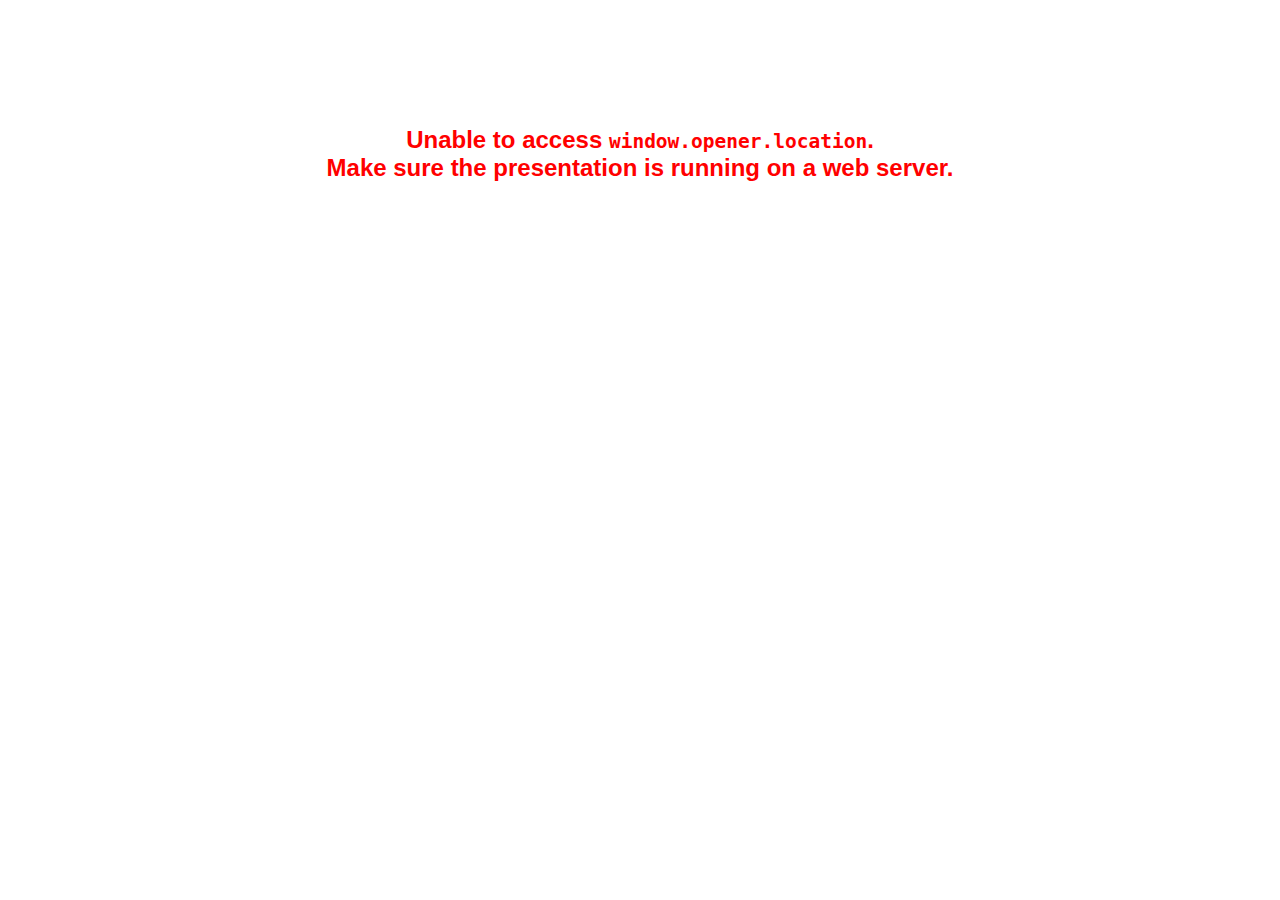
<file: plugin/notes/notes.html>
<!doctype html>
<html lang="en">
	<head>
		<meta charset="utf-8">

		<title>reveal.js - Slide Notes</title>

		<style>
			body {
				font-family: Helvetica;
			}

			#notes {
				font-size: 24px;
				width: 640px;
				margin-top: 5px;
				clear: left;
			}

			#wrap-current-slide {
				width: 640px;
				height: 512px;
				float: left;
				overflow: hidden;
			}

			#current-slide {
				width: 1280px;
				height: 1024px;
				border: none;

				-webkit-transform-origin: 0 0;
				   -moz-transform-origin: 0 0;
					-ms-transform-origin: 0 0;
					 -o-transform-origin: 0 0;
						transform-origin: 0 0;

				-webkit-transform: scale(0.5);
				   -moz-transform: scale(0.5);
					-ms-transform: scale(0.5);
					 -o-transform: scale(0.5);
						transform: scale(0.5);
			}

			#wrap-next-slide {
				width: 448px;
				height: 358px;
				float: left;
				margin: 0 0 0 10px;
				overflow: hidden;
			}

			#next-slide {
				width: 1280px;
				height: 1024px;
				border: none;

				-webkit-transform-origin: 0 0;
				   -moz-transform-origin: 0 0;
					-ms-transform-origin: 0 0;
					 -o-transform-origin: 0 0;
						transform-origin: 0 0;

				-webkit-transform: scale(0.35);
				   -moz-transform: scale(0.35);
					-ms-transform: scale(0.35);
					 -o-transform: scale(0.35);
						transform: scale(0.35);
			}

			.slides {
				position: relative;
				margin-bottom: 10px;
				border: 1px solid black;
				border-radius: 2px;
				background: rgb(28, 30, 32);
			}

			.slides span {
				position: absolute;
				top: 3px;
				left: 3px;
				font-weight: bold;
				font-size: 14px;
				color: rgba( 255, 255, 255, 0.9 );
			}

			.error {
				font-weight: bold;
				color: red;
				font-size: 1.5em;
				text-align: center;
				margin-top: 10%;
			}

			.error code {
				font-family: monospace;
			}

			.time {
				width: 448px;
				margin: 30px 0 0 10px;
				float: left;
				text-align: center;
				opacity: 0;

				-webkit-transition: opacity 0.4s;
				   -moz-transition: opacity 0.4s;
				     -o-transition: opacity 0.4s;
				        transition: opacity 0.4s;
			}

			.elapsed,
			.clock {
				color: #333;
				font-size: 2em;
				text-align: center;
				display: inline-block;
				padding: 0.5em;
				background-color: #eee;
				border-radius: 10px;
			}

			.elapsed h2,
			.clock h2 {
				font-size: 0.8em;
				line-height: 100%;
				margin: 0;
				color: #aaa;
			}

			.elapsed .mute {
				color: #ddd;
			}

		</style>
	</head>

	<body>

		<div id="wrap-current-slide" class="slides">
			<script>document.write( '<iframe width="1280" height="1024" id="current-slide" src="'+ window.opener.location.href +'"></iframe>' );</script>
		</div>

		<div id="wrap-next-slide" class="slides">
			<script>document.write( '<iframe width="640" height="512" id="next-slide" src="'+ window.opener.location.href +'"></iframe>' );</script>
			<span>UPCOMING:</span>
		</div>

		<div class="time">
			<div class="clock">
				<h2>Time</h2>
				<span id="clock">0:00:00 AM</span>
			</div>
			<div class="elapsed">
				<h2>Elapsed</h2>
				<span id="hours">00</span><span id="minutes">:00</span><span id="seconds">:00</span>
			</div>
		</div>

		<div id="notes"></div>

		<script src="../../plugin/markdown/marked.js"></script>
		<script>

			window.addEventListener( 'load', function() {

				if( window.opener && window.opener.location && window.opener.location.href ) {

					var notes = document.getElementById( 'notes' ),
						currentSlide = document.getElementById( 'current-slide' ),
						nextSlide = document.getElementById( 'next-slide' );

					window.addEventListener( 'message', function( event ) {
						var data = JSON.parse( event.data );
						// No need for updating the notes in case of fragment changes
						if ( data.notes !== undefined) {
							if( data.markdown ) {
								notes.innerHTML = marked( data.notes );
							}
							else {
								notes.innerHTML = data.notes;
							}
						}

						// Showing and hiding fragments
						if( data.fragment === 'next' ) {
							currentSlide.contentWindow.Reveal.nextFragment();
						}
						else if( data.fragment === 'prev' ) {
							currentSlide.contentWindow.Reveal.prevFragment();
						}
						else {
							// Update the note slides
							currentSlide.contentWindow.Reveal.slide( data.indexh, data.indexv );
							nextSlide.contentWindow.Reveal.slide( data.nextindexh, data.nextindexv );
						}

					}, false );

					var start = new Date(),
						timeEl = document.querySelector( '.time' ),
						clockEl = document.getElementById( 'clock' ),
						hoursEl = document.getElementById( 'hours' ),
						minutesEl = document.getElementById( 'minutes' ),
						secondsEl = document.getElementById( 'seconds' );

					setInterval( function() {

						timeEl.style.opacity = 1;

						var diff, hours, minutes, seconds,
							now = new Date();

						diff = now.getTime() - start.getTime();
						hours = Math.floor( diff / ( 1000 * 60 * 60 ) );
						minutes = Math.floor( ( diff / ( 1000 * 60 ) ) % 60 );
						seconds = Math.floor( ( diff / 1000 ) % 60 );

						clockEl.innerHTML = now.toLocaleTimeString();
						hoursEl.innerHTML = zeroPadInteger( hours );
						hoursEl.className = hours > 0 ? "" : "mute";
						minutesEl.innerHTML = ":" + zeroPadInteger( minutes );
						minutesEl.className = minutes > 0 ? "" : "mute";
						secondsEl.innerHTML = ":" + zeroPadInteger( seconds );

					}, 1000 );

					// Navigate the main window when the notes slide changes
					currentSlide.contentWindow.Reveal.addEventListener( 'slidechanged', function( event ) {

						window.opener.Reveal.slide( event.indexh, event.indexv );

					} );

				}
				else {

					document.body.innerHTML =  '<p class="error">Unable to access <code>window.opener.location</code>.<br>Make sure the presentation is running on a web server.</p>';

				}


			}, false );

			function zeroPadInteger( num ) {
				var str = "00" + parseInt( num );
				return str.substring( str.length - 2 );
			}

		</script>
	</body>
</html>
</file>
